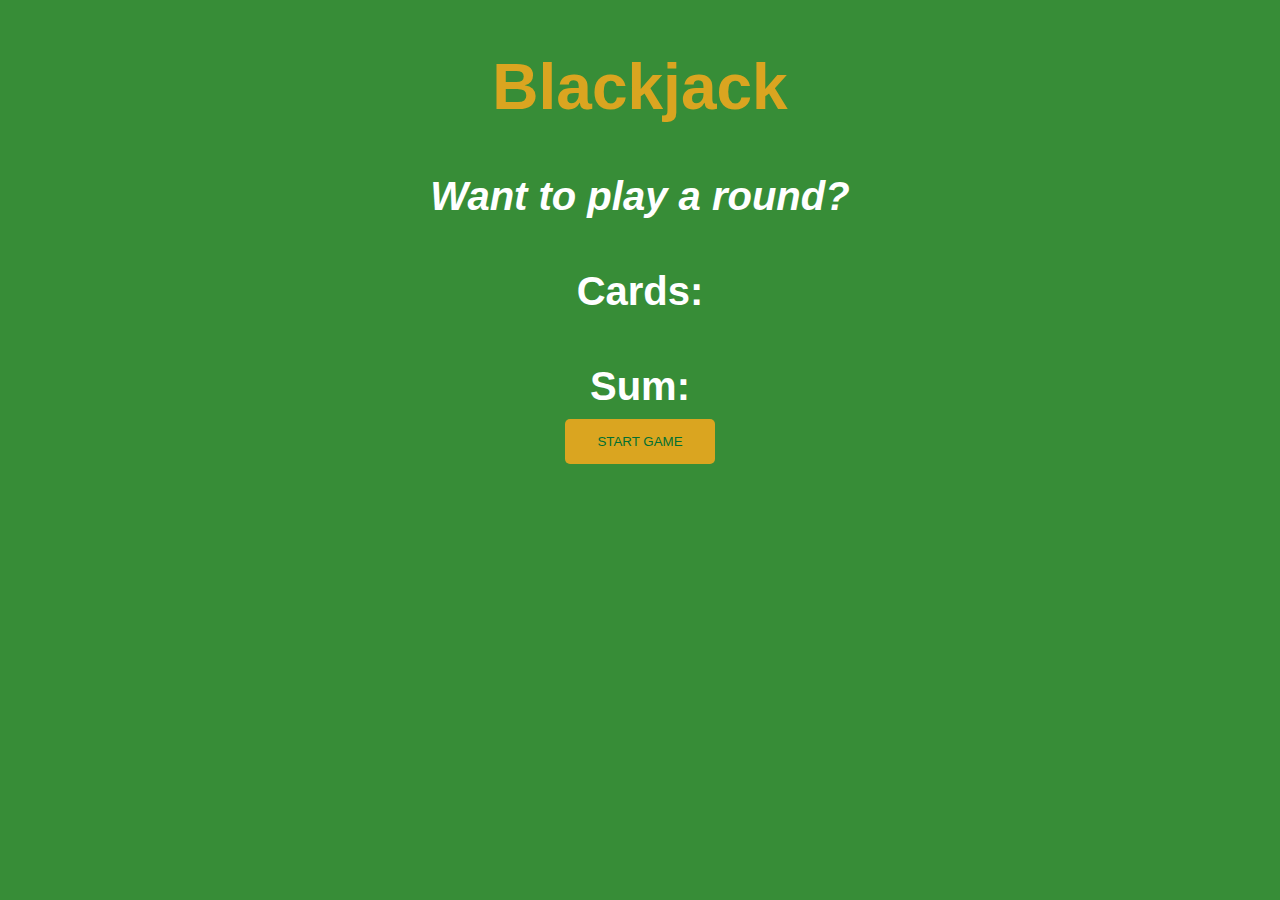
<file: index.html>
<!DOCTYPE html>
<html lang="en">
  <head>
    <meta charset="UTF-8" />
    <meta http-equiv="X-UA-Compatible" content="IE=edge" />
    <meta name="viewport" content="width=device-width, initial-scale=1.0" />
    <link rel="stylesheet" href="./style.css" />
    <title>Black-jack</title>
  </head>
  <body>
    <h1>Blackjack</h1>
    <p id="message-el">Want to play a round?</p>
    <p>Cards:</p>
    <p>Sum:</p>
    <div>
      <button onclick="startgame()" id="game-start">START GAME</button>
    </div>
    <script src="./index.js"></script>
  </body>
</html>
</file>
<file: style.css>
* {
  margin: 0;
  padding: 0;
  box-sizing: border-box;
}

body {
  background-color: rgb(55, 141, 55);
  text-align: center;
  padding: 50px;
  font-family: "Trebuchet MS", "Lucida Sans Unicode", "Lucida Grande",
    "Lucida Sans", Arial, sans-serif;
  color: white;
  font-weight: bold;
}

h1 {
  font-size: 4rem;
  color: goldenrod;
}

p {
  margin-top: 50px;
  font-size: 2.5rem;
}

#message-el {
  font-style: italic;
}

#game-start {
  width: 150px;
  background: goldenrod;
  color: #016f32;
  padding: 15px;
  border: none;
  border-radius: 5px;
  margin-top: 10px;
}

#game-start:hover {
  background: black;
  color: white;
  cursor: pointer;
  font-family: 'Gill Sans', 'Gill Sans MT', Calibri, 'Trebuchet MS', sans-serif;
}
</file>
